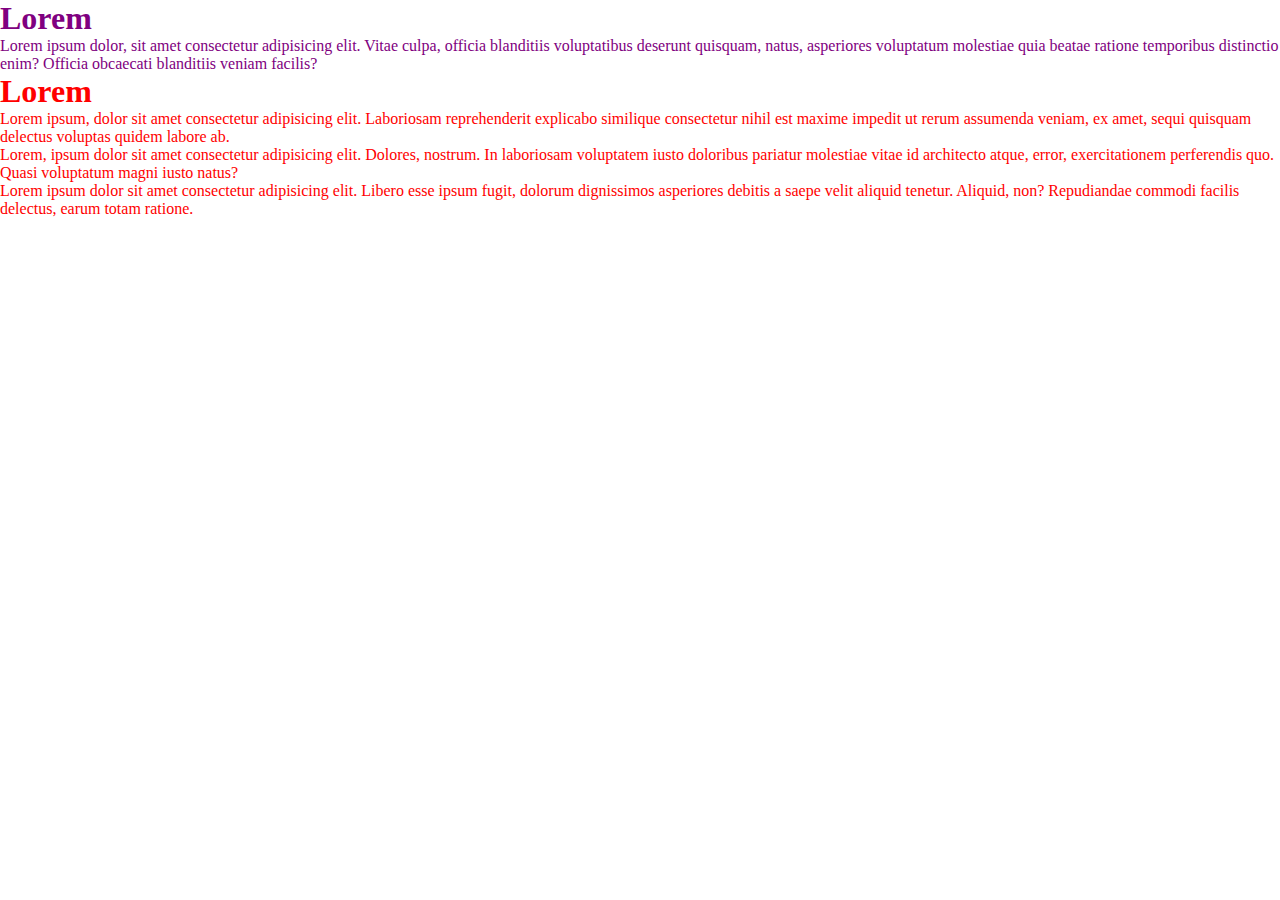
<file: aulas/css.html>
<!DOCTYPE html>
<html lang="pt-br">
<head>
    <meta charset="UTF-8">
    <meta name="viewport" content="width=device-width, initial-scale=1.0">
    <title>Document</title>
    <link rel="stylesheet" href="assets/estilos/style.css">
</head>
<body>
    <h1>Lorem</h1>
        <p>Lorem ipsum dolor, sit amet consectetur adipisicing elit. Vitae culpa, officia blanditiis voluptatibus deserunt quisquam, natus, asperiores voluptatum molestiae quia beatae ratione temporibus distinctio enim? Officia obcaecati blanditiis veniam facilis?</p>
    <div>
        <section>
            <h1>Lorem </h1>
            <p>Lorem ipsum, dolor sit amet consectetur adipisicing elit. Laboriosam reprehenderit explicabo similique consectetur nihil est maxime impedit ut rerum assumenda veniam, ex amet, sequi quisquam delectus voluptas quidem labore ab.</p>
            <p>Lorem, ipsum dolor sit amet consectetur adipisicing elit. Dolores, nostrum. In laboriosam voluptatem iusto doloribus pariatur molestiae vitae id architecto atque, error, exercitationem perferendis quo. Quasi voluptatum magni iusto natus?</p>
            <p>Lorem ipsum dolor sit amet consectetur adipisicing elit. Libero esse ipsum fugit, dolorum dignissimos asperiores debitis a saepe velit aliquid tenetur. Aliquid, non? Repudiandae commodi facilis delectus, earum totam ratione.</p>
        </section>
    </div>
</body>
</html>
</file>
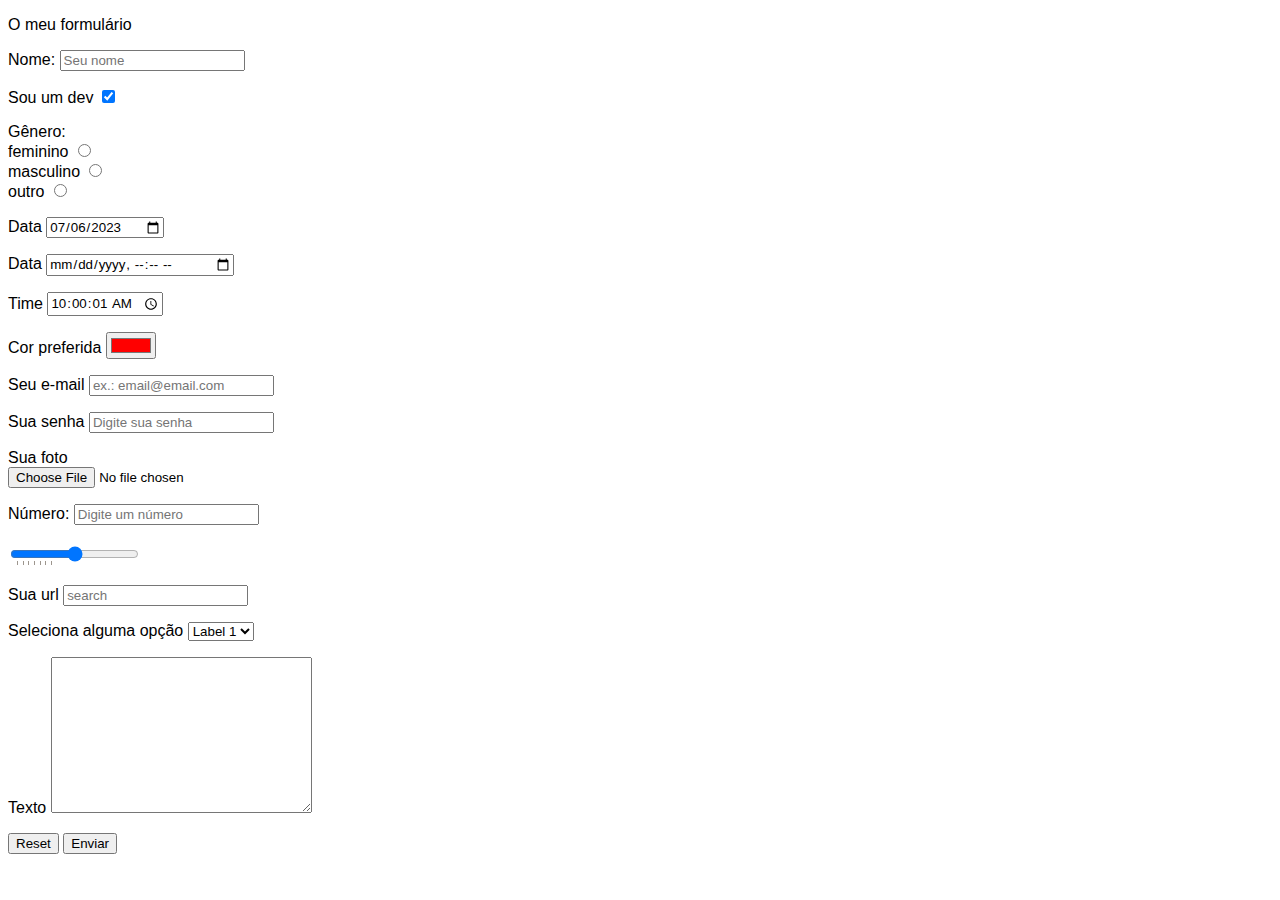
<file: aulas/form.html>
<!DOCTYPE html>
<html lang="pt-br">
<head>
    <meta charset="UTF-8">
    <meta name="viewport" content="width=device-width, initial-scale=1.0">
    <title>Document</title>

    <style>
       * {
        font-family: Arial, Helvetica, sans-serif;
       }
       label {
            cursor: pointer;

        }

    </style>
</head>
<body>
    <form action="#" method="get" target="_blank" autocomplete="off">
        <p>O meu formulário</p>
        <p>
            <label for="nome">Nome:</label>
            <input type="text" name="nome" id="nome" placeholder="Seu nome" >
        </p>
        <p>
            <label for="dev">Sou um dev</label>
            <input type="checkbox" id="dev" value="sim" checked>
        </p>
        <p>
            Gênero: <br>
            <label for="feminino">feminino</label>
            <input type="radio" id="feminino" name="genero" value="feminino"> <br>
            <label for="masculino">masculino</label>
            <input type="radio" id="masculino" name="genero" value="masculino"> <br>
            <label for="outro">outro</label>
            <input type="radio" id="outro" name="genero" value="outro">
            <p>
                <label for="date">Data</label>
                <input type="date" name="date" id="date" value="2023-07-06" >
            </p>
            <p>
                <label for="datetime-local">Data</label>
                <input type="datetime-local" name="datetime" id="datetime" value="2023-07-06" >
            </p>
            <p>
                <label for="time">Time</label>
                <input type="time" name="time" id="dtime" value="10:00:01">
            </p>
            <p>
                <label for="color">Cor preferida</label>
                <input type="color" name="color" id="color" value="#ff0000">
            </p>
            <p>
                <label for="email">Seu e-mail</label>
                <input type="email" name="email" id="email" placeholder="ex.: email@email.com">
            </p>
            <p>
                <label for="password">Sua senha</label>
                <input type="password" name="password" id="password" placeholder="Digite sua senha">
            </p>
            <p>
                <label for="file">Sua foto</label> <br>
                <input type="file" name="file" id="file" accept=".png,.svg,image/*">
            </p>

            <p>
                <label for="number">Número:</label>
                <input type="number" name="number" id="number" placeholder="Digite um número" step="5" max="30">
            </p>

            <p>
                <input type="range" name="range" id="range" list="lista">
                <datalist id="lista">
                    <option value="0">
                    <option value="5"></option>
                    <option value="10"></option>
                    <option value="15"></option>
                    <option value="20"></option>
                    <option value="25"></option>
                    <option value="30"></option>

                </datalist>
            </p>
            <p>
                <label for="search">Sua url</label>
                <input type="search" name="search" id="search" placeholder="search">
            </p>

            <p>
                <label for="select">Seleciona alguma opção</label>
                <select name="select" id="select">
                    <option value="qualquer 1" label="Label 1"></option>
                    <option value="qualquer 2" label="Label 2"></option>
                    <option value="qualquer 3" label="Label 3"></option>
                    <option value="qualquer 3" label="Label 4"></option>
                </select>

            </p>

            <p>
                <label for="textarea">Texto</label>
                <textarea name="textarea id="textarea" cols="30" rows="10"></textarea>
            </p>








        </p>

        <p id="button">
            <button type="reset">Reset</button>
            <button type="submit">Enviar</button>

        </p>
    </form>
</body>
</html>
</file>
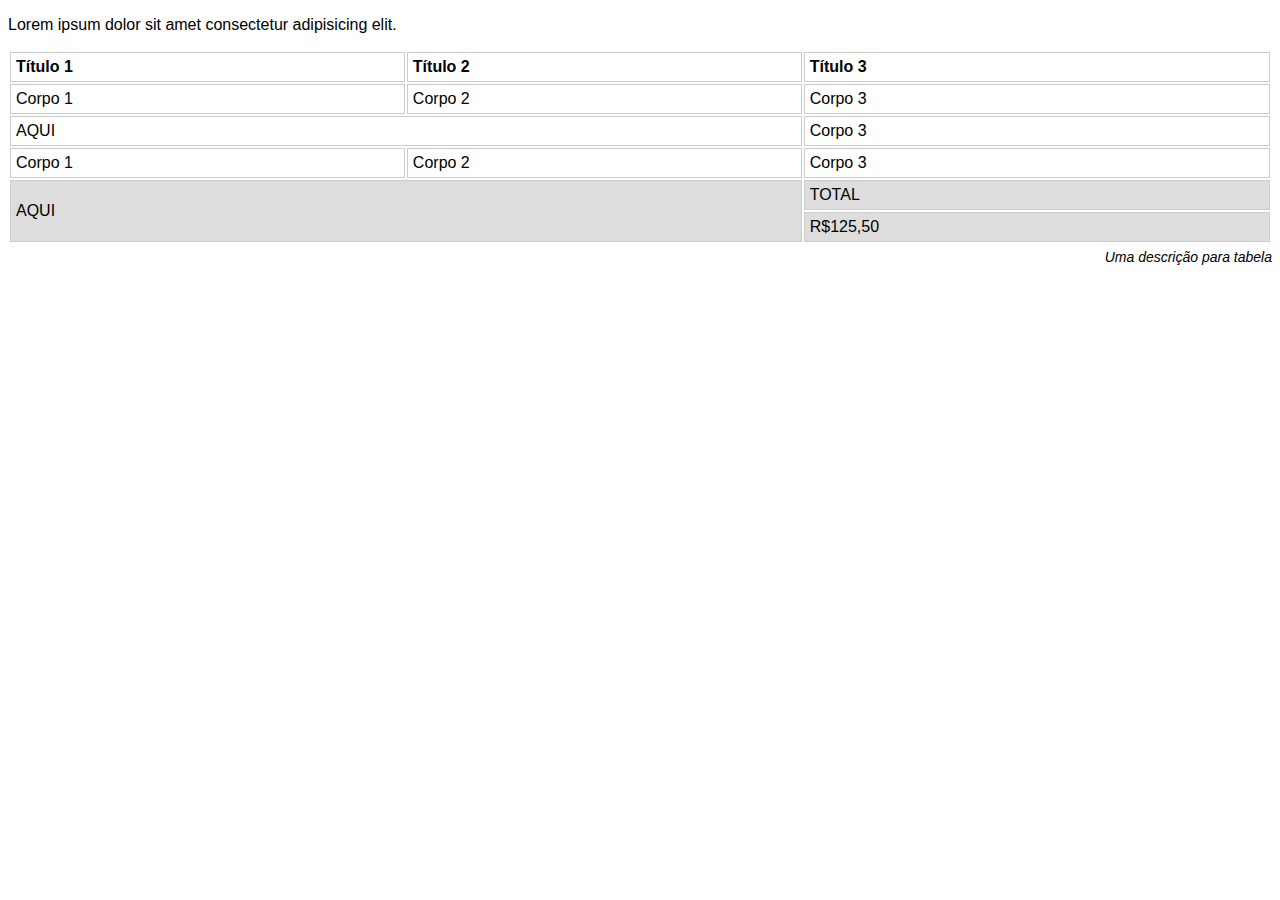
<file: aulas/tabelas.html>
<!DOCTYPE html>
<html lang="pt-br">
<head>
    <meta charset="UTF-8">
    <meta name="viewport" content="width=device-width, initial-scale=1.0">
    <title>Document</title>
    <style>
        body {
            font-family: sans-serif;
        }
        table {
            width: 100%;
        }
        table td, table th {
            border: 1px solid #ccc;
            padding: 5px;
            text-align: left;
        }
        table caption {
            caption-side: bottom;
            text-align: right;
            font-style: italic;
            font-size: 14px;
            margin: 5px  0px;


        }

        tfoot td {
            background-color: #ddd;
        }
        .responsive-table {
            max-width: 100%;
            overflow-x:auto;
        }
    </style>
</head>
<body>
    <p>Lorem ipsum dolor sit amet consectetur adipisicing elit.</p>
    <div class="responsive-table">
    <table>
        <caption>Uma descrição para tabela
        </caption>
        <thead>
            <tr>
                <th>Título 1</th>
                <th>Título 2</th>
                <th>Título 3</th>
            </tr>
        </thead>

        <tbody>
            <tr>
                <td>Corpo 1</td>
                <td>Corpo 2</td>
                <td>Corpo 3</td>
            </tr>
            <tr>
                <td colspan="2">AQUI</td>
                <td>Corpo 3</td>
            </tr>
            <tr>
                <td>Corpo 1</td>
                <td>Corpo 2</td>
                <td>Corpo 3</td>
            </tr>
        </tbody>

        <tfoot>
            <tr>
                <td colspan="2" rowspan="2">AQUI</td>
                <td>TOTAL</td>
            </tr>
                <td rowspan="2">R$125,50</td>
            </tr>

        </tfoot>
    </table>
</div>
</body>
</html>
</file>
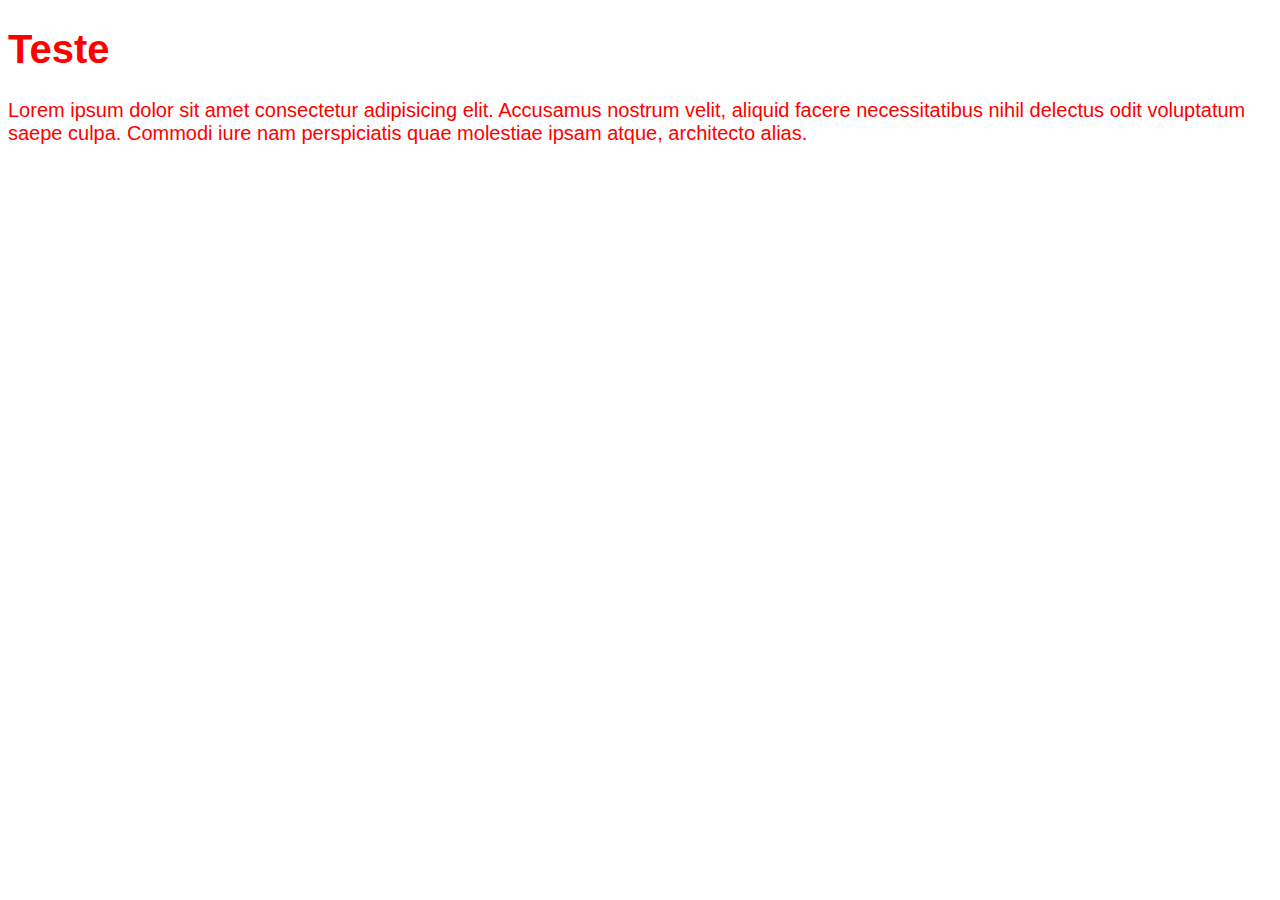
<file: html5-css3/aula01.html>
<!DOCTYPE html>
<html lang="pt-br">
<head>
    <meta charset="UTF-8">
    <meta name="viewport" content="width=device-width, initial-scale=1.0">
    <title>Document</title>
    <link rel="stylesheet" href="./assets/estilos/aula01.css">
</head>
<body>
    <div id="texto">
        <h1>Teste</h1>
        <p>Lorem ipsum dolor sit amet consectetur adipisicing elit. Accusamus nostrum velit, aliquid facere necessitatibus nihil delectus odit voluptatum saepe culpa. Commodi iure nam perspiciatis quae molestiae ipsam atque, architecto alias.</p>
    </div>
</body>
</html>
</file>
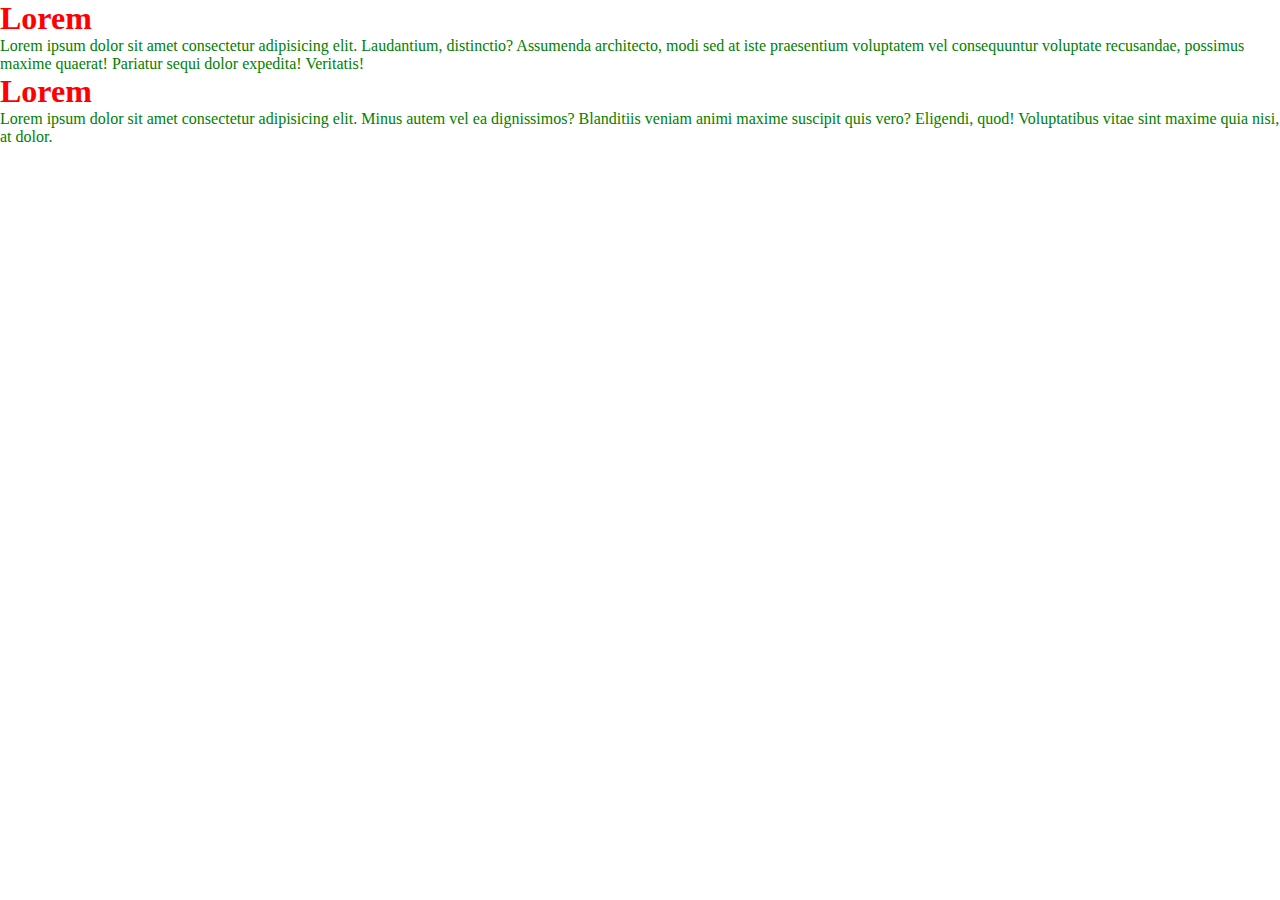
<file: html5-css3/classes.html>
<!DOCTYPE html>
<html lang="pt-br">
<head>
    <meta charset="UTF-8">
    <meta name="viewport" content="width=device-width, initial-scale=1.0">
    <title>Document</title>

    <link rel="stylesheet" href="assets/estilos/style.css">
</head>
<body class="error">
    <div class="pai">
    <h1>Lorem</h1>
    <p>Lorem ipsum dolor sit amet consectetur adipisicing elit. Laudantium, distinctio? Assumenda architecto, modi sed at iste praesentium voluptatem vel consequuntur voluptate recusandae, possimus maxime quaerat! Pariatur sequi dolor expedita! Veritatis!</p>
    <h1>Lorem</h1>
    <p>Lorem ipsum dolor sit amet consectetur adipisicing elit. Minus autem vel ea dignissimos? Blanditiis veniam animi maxime suscipit quis vero? Eligendi, quod! Voluptatibus vitae sint maxime quia nisi, at dolor.</p>
    </div>
</body>
</html>
</file>
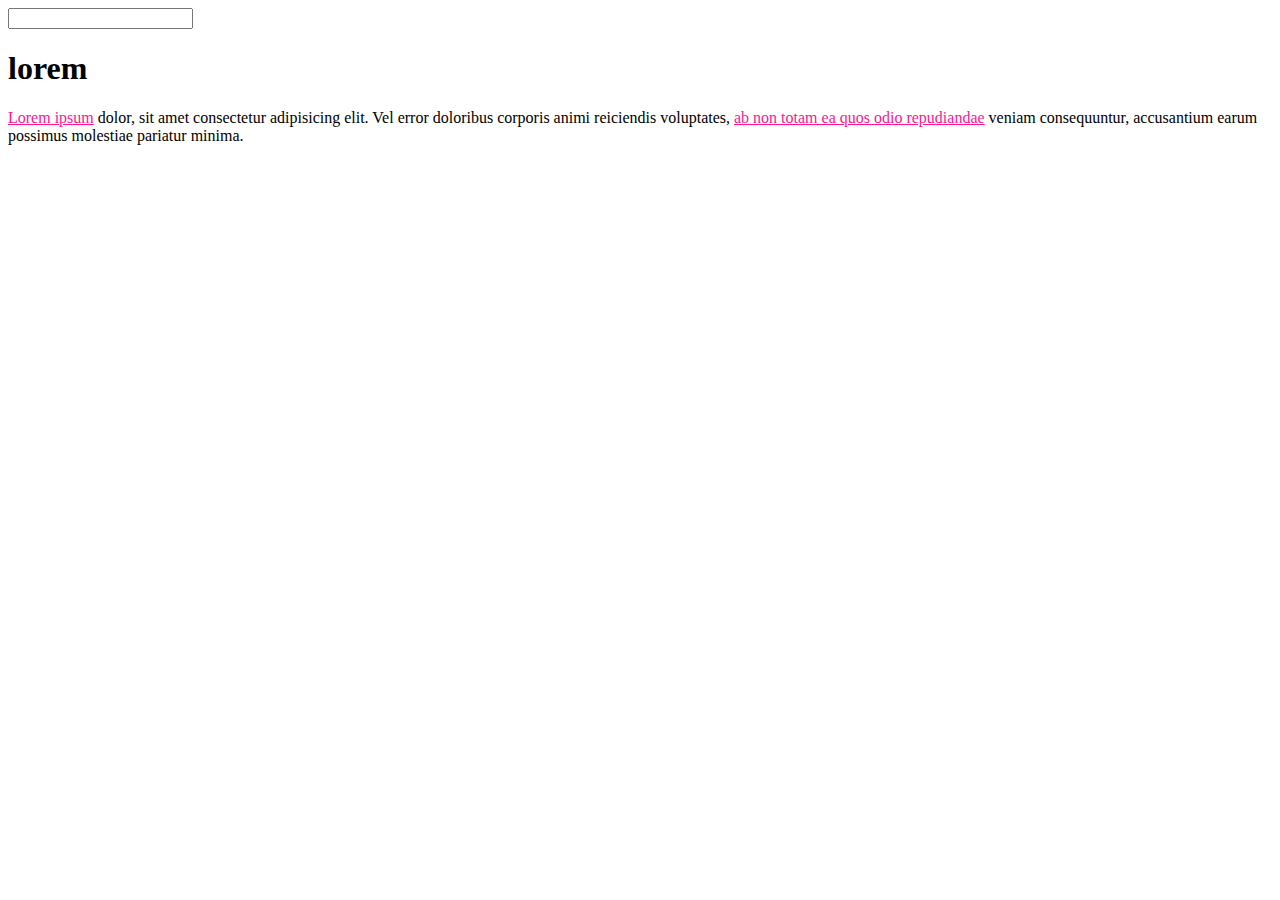
<file: html5-css3/pseudoclass.html>
<!DOCTYPE html>
<html lang="pt-br">
<head>
    <meta charset="UTF-8">
    <meta name="viewport" content="width=device-width, initial-scale=1.0">
    <title>Document</title>
    <link rel="stylesheet" href="assets/estilos/pseudoclass.css">
</head>
<body>

    <input type="text">
    <h1 class="heading">lorem</h1>
    <p><a href="#">Lorem ipsum</a> dolor, sit amet consectetur adipisicing elit. Vel error doloribus corporis animi reiciendis voluptates, <a href="#">ab non totam ea quos odio repudiandae</a> veniam consequuntur, accusantium earum possimus molestiae pariatur minima.</p>
</body>
</html>
</file>
<file: aulas/assets/estilos/style.css>
* {
    margin: 0;
    padding: 0;
}
h1, p {
    color: purple;
}
body div section p,
body div section h1 {
    color: red;
}
</file>
<file: html5-css3/assets/estilos/aula01.css>
#texto {
    font-family: sans-serif;
    color: red;
    font-size: 20px;
}
</file>
<file: html5-css3/assets/estilos/style.css>
* {
    margin: 0;
    padding: 0;
}

.pai h1 {
    color: red;
}

.pai p {
    color: green;
}
</file>
<file: html5-css3/assets/estilos/pseudoclass.css>
.heading {
    transition: all 100ms ease-in-out;
}

.heading:hover {
    background: red;
}

a {
    color: darkorange;
}

a:link {
    color: deeppink;
}

a:visited {
    color: firebrick;
}

a:hover {
    background-color: darkslateblue;
    color: white;
    text-decoration: none;
}

a:active {
    background-color: darkred;
    color: white;
    text-decoration: none;
}

input:focus {
    box-shadow: 0 0 5px rgba(0,0,0,0.5);
    outline: none;
    border: 1px solid black;
}
</file>
